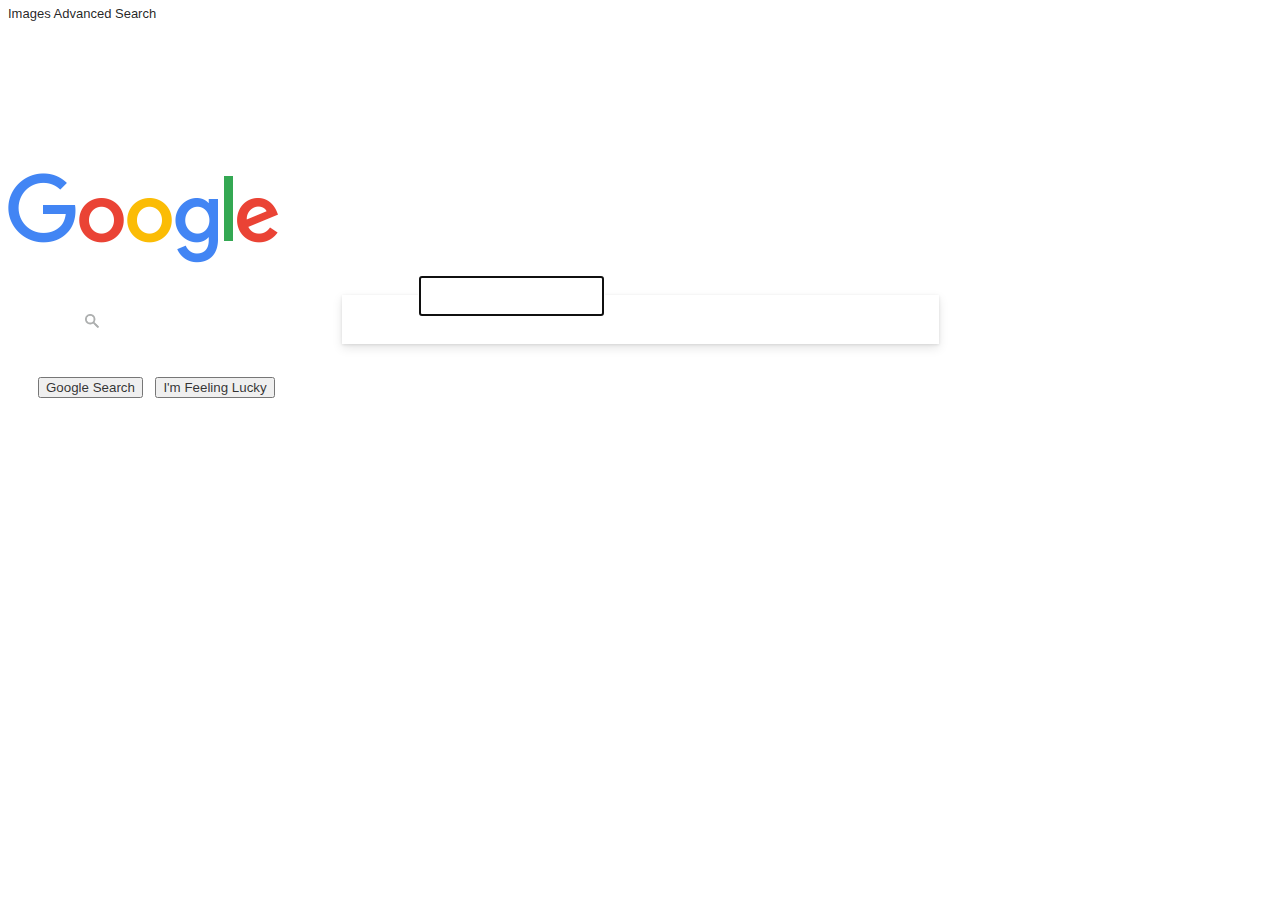
<file: index.html>
<!DOCTYPE html>
<html lang="en">
    <head>
        <meta charset="utf-8">
        <meta name="viewport" content="width=device-width, initial-scale=1">
        <title>Search</title>
        <link href="https://cdn.jsdelivr.net/npm/bootstrap@5.3.0-alpha1/dist/css/bootstrap.min.css" rel="stylesheet" integrity="sha384-GLhlTQ8iRABdZLl6O3oVMWSktQOp6b7In1Zl3/Jr59b6EGGoI1aFkw7cmDA6j6gD" crossorigin="anonymous">
        <link href="style.css" rel="stylesheet">
    </head>
    <body>
        <header>
            <div class="d-flex justify-content-end mb-5 me-4 mt-3">
                <a href="images.html" class="m-2">Images</a>
                <a href="advanced.html" class="m-2">Advanced Search</a>
            </div>
        </header>
        <main class="text-center">
            <div id="logo">
                <img src="google_logo.png" alt="Google logo">
            </div>
            <div id="search-form">
                <form action="https://www.google.com/search">
                    <div id="search-bar" class="rounded-pill border">
                        <span id="magni-glass"><img id="magni-icon" src="search_icon.png"></span>
                        <input autocomplete="off" autofocus id="input-bar" class="form-control shadow-none border-0" type="text" name="q">
                    </div>
                    <div id="search-btns">
                        <input class="btn btn-light btn-sm py-2 px-3" type="submit" value="Google Search">
                        <input class="btn btn-light btn-sm py-2 px-3" name="btnI" type="submit" value="I'm Feeling Lucky">
                    </div>
                </form>
            </div>
            <div id="cover"></div>
        </main>
        <script src="https://cdn.jsdelivr.net/npm/bootstrap@5.3.0-alpha1/dist/js/bootstrap.bundle.min.js" integrity="sha384-w76AqPfDkMBDXo30jS1Sgez6pr3x5MlQ1ZAGC+nuZB+EYdgRZgiwxhTBTkF7CXvN" crossorigin="anonymous"></script>
    </body>
</html>
</file>
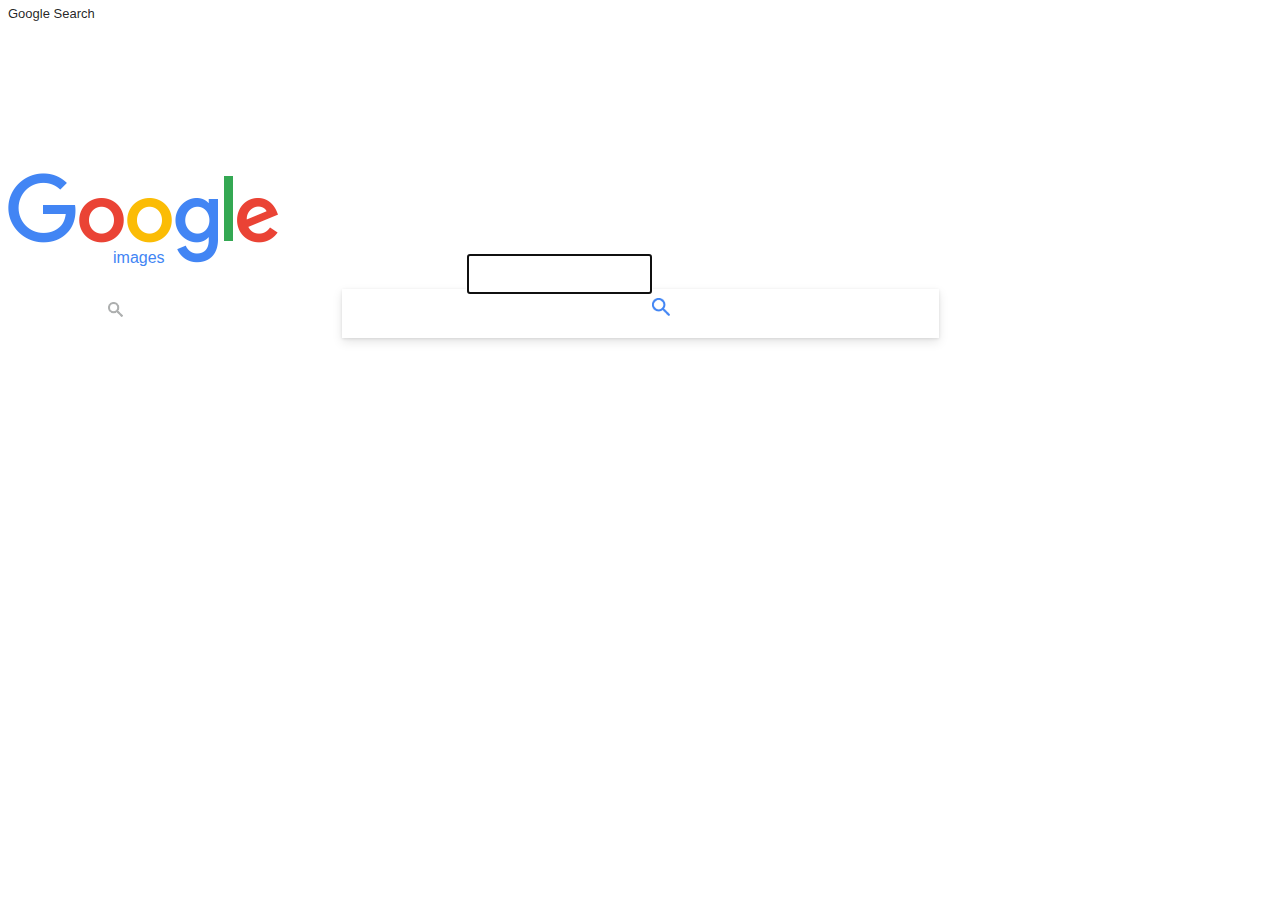
<file: images.html>
<!DOCTYPE html>
<html lang="en">
    <head>
        <meta charset="utf-8">
        <meta name="viewport" content="width=device-width, initial-scale=1">
        <title>Search Images</title>
        <link href="https://cdn.jsdelivr.net/npm/bootstrap@5.3.0-alpha1/dist/css/bootstrap.min.css" rel="stylesheet" integrity="sha384-GLhlTQ8iRABdZLl6O3oVMWSktQOp6b7In1Zl3/Jr59b6EGGoI1aFkw7cmDA6j6gD" crossorigin="anonymous">
        <link href="style.css" rel="stylesheet">
    </head>
    <body>
        <header>
            <div class="d-flex justify-content-end mb-5 me-4 mt-3">
                <a href="index.html" class="m-2">Google Search</a>
            </div>
        </header>
        <main class="text-center">
            <div id="logo" class="img">
                <img src="google_logo.png" alt="Google logo">
                <div class="container" id="images">images</div>
            </div>
            <div>
                <form action="https://www.google.com/search" id="search-form" class="images-form">
                    <div id="search-bar" class="rounded-pill border">
                        <button id="img-search" type="submit" name="tbm" value="isch">
                            <img id="srchbtn" src="search_images_icon.png" alt="Search Button">
                        </button>
                        <span class="images-form" id="magni-glass"><img id="magni-icon" src="search_icon.png"></span>
                        <input autocomplete="off" autofocus id="input-bar" class="form-control shadow-none border-0 images-form" type="text" name="q">
                    </div>
                </form>
            </div>
        </main>
        <script src="https://cdn.jsdelivr.net/npm/bootstrap@5.3.0-alpha1/dist/js/bootstrap.bundle.min.js" integrity="sha384-w76AqPfDkMBDXo30jS1Sgez6pr3x5MlQ1ZAGC+nuZB+EYdgRZgiwxhTBTkF7CXvN" crossorigin="anonymous"></script>
    </body>
</html>
</file>
<file: style.css>
* {
    font-family: Arial, Helvetica, sans-serif;
}

a {
    color: #000000DE;
    text-decoration: none;
}

a:hover {
    text-decoration-line: underline;
}

#adv-btn {
    height: 50px;
}

#adv-form {
    max-width: 1140px;
    min-width: 200px;
    width: 96%;
    margin: 40px 2% 0 45px;
}

.adv-howto {
    width: 30%;
    min-width: 160px;
    height: 30px;
    margin: 0 0 8px 1%;
    padding-left: 5px;
    color: #555555;
    font-size: 11px;
}

.adv-howto span {
    font-family: monospace;
    color: #666666;
}

.adv-input {
    position: relative;
    min-width: 167px;
    min-height: 41px;
    width: 50%;
    max-width: 570px;
}

.adv-input > button {
    position: absolute;
    right: 0;
    margin: 10px 0;
    background-color: #4d90fe;
    height: 30px;
    min-width: 120px;
    font-size: 11px;
    color: white;
    font-weight: bold;
    border: 1px solid #3079ed;
    border-radius: 2px;
    box-sizing: border-box;
    text-align: center;
}

.adv-input > button:active {
    box-shadow: inset 0 1px 2px rgba(0, 0, 0, 0.232);
}

.adv-input > button:hover {
    cursor: default;
    background-color: #478af6;
    border-color: #204f9b;
}

.adv-input > input {
    border: 1px solid #d9d9d9;
    border-top-color: #c0c0c0;
    font-size: 13px;
    height: 28.6px;
    padding: 1px 8px;
    width: 100%;
}

.adv-input > input:focus {
    outline: none;
    border-color: #4d86e7;
    box-shadow: inset 0 1px 2px rgba(0, 0, 0, 0.232), 0 -1px 1px #FFF, 0 1px 0 #FFF;
}

#adv-logo {
    content: url(https://www.gstatic.com/images/branding/googlelogo/svg/googlelogo_clr_74x24px.svg);
}

.adv-param {
    min-width: 167px;
    width: 16%;
    max-width: 182px;
    min-height: 42px;
    font-size: 13px;
    color: #222222;
}

.adv-param > div {
    height: 30px;
}

#adv-title {
    padding: 23px 35px 22px 45px;
    margin-bottom:45px;
    font-size: 20px;
    color: #D93025;
}

.btn {
    color:rgba(0, 0, 0, 0.8);
    margin: 15px 4px;
}

.btn:hover {
    background-color: rgba(173, 181, 189, 0.1);
    border-color: rgba(173, 181, 189, 0.5);
    box-shadow: 0 1px 2px 0 rgba(0, 0, 0, 0.15)
}

#endline {
    margin: 18px 0;
}

header {
    font-size:small;
    margin-top: -2px
}

#howto-title {
    margin: 0;
    color: #777777;
    font-size: 13px;
}

#images {
    color: #4285F4;
    position: relative;
    left: 105px;
    bottom: 20px;
    width: 100px;
}

#img-search {
    position: relative;
    left: 50%;
    bottom: 5px;
    height: 44px;
    width: 44px;
    padding-right: 13px;
    border: none;
    background-color: #ffffff00;
}

#input-bar {
    height: 34px;
    position: relative;
    bottom: 22px;
    margin-left: 26px;
    max-width: 90%;
}

#input-bar.images-form {
    bottom: 42px;
    max-width: 80%;
}

#logo {
    margin: auto;
    margin-top: 12%;
}

#logo.img {
    margin-bottom: -24px;
}

#magni-glass {
    position: relative;
    right: 47.7%;
    top: 6px;
    padding: 11px;
}

#magni-glass.images-form {
    top: -4px;
    right: 52%;
}

#magni-icon {
    object-fit: contain;
    width: 14.58px;
    height: 14.58px;
}

@media (min-width: 1057px) {
    .adv-howto {
        display: inline-flex;
    }
}

@media (max-width: 1056px) {
    .adv-howto {
        display: none;
    }
}


#param-title{
    font-size: 16px;
    color: #333333;
}

#search-bar { 
    height: 46px;
    max-width: 582px;
    margin: auto;
    padding: 3px 5px 0px 10px;
    border-color: rgb(0, 0, 0);
}

#search-form.images-form {
    height: 104px;
    padding: 26px;
}

#search-bar:hover, #search-bar:has(input:focus) {
    box-shadow: 0 1px 3px 0 rgba(0, 0, 0, 0.1), 0 4px 10px 0 rgba(0, 0, 0, 0.1);
}

#search-btns {
    height: 88px;
    padding-top: 18px;
}

#search-form {
    height: 160px;
    padding: 26px;
}

#srchbtn {
    object-fit: contain;
    width: 17.5px;
    height: 17.5px;
}
</file>
